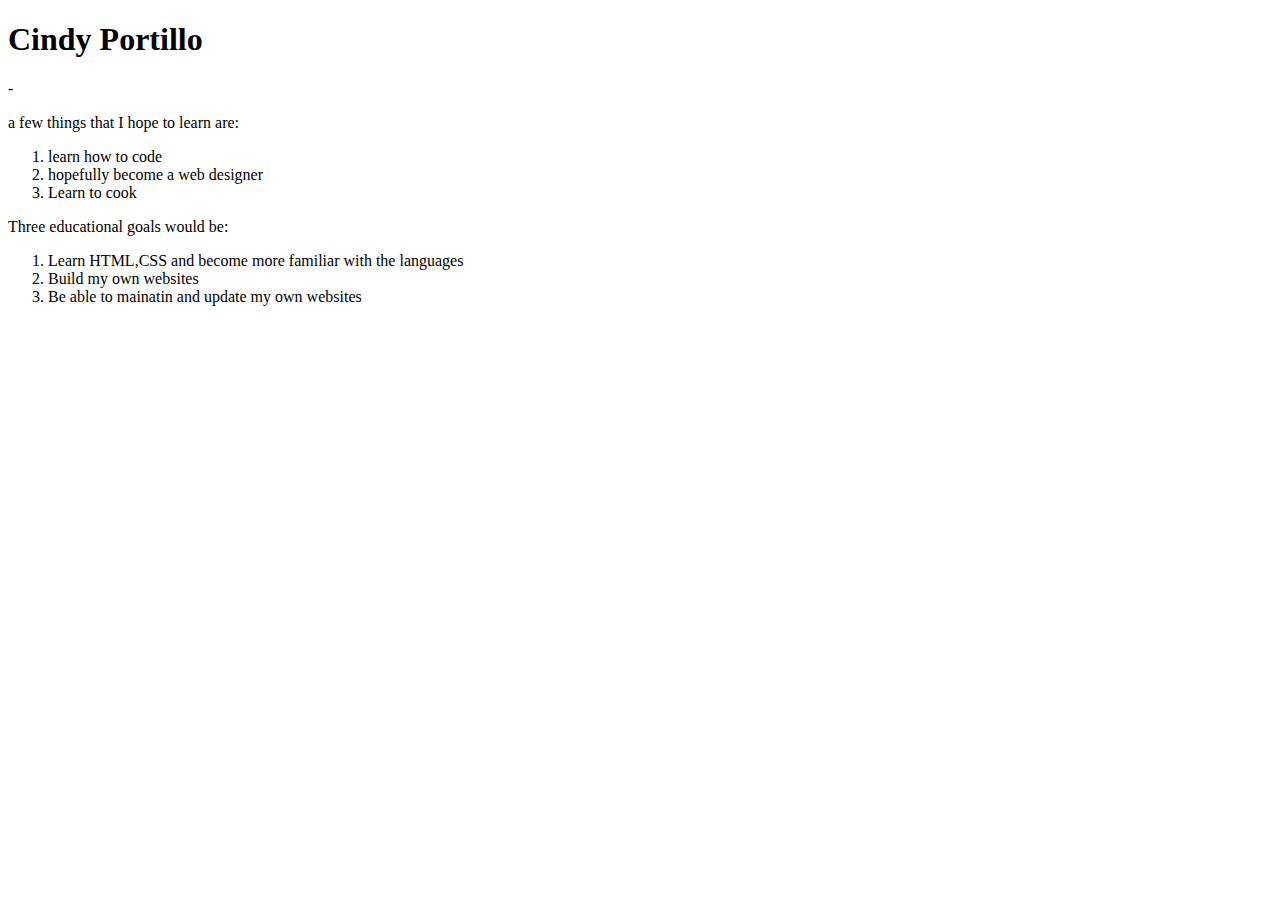
<file: about.html>
<!DOCTYPE html>
<html lang="en">
<head>
    <meta charset="utf-8"
<title> <h1>Cindy Portillo</h1>-</title>
    </head>
<body>
   <p> a few things that I hope to learn are:</p> 
<nav>
<ol>
  <li>learn how to code</li>
  <li> hopefully become a web designer</li>
  <li>Learn to cook</li>
</ol>
    
    <p> Three educational goals would be:</p>
    
    <ol>
  <li>Learn HTML,CSS and become more familiar with the languages</li>
  <li>Build my own websites</li>
  <li>Be able to mainatin and update my own websites</li>
</ol>
    <style>
.content {
  max-width: 500px;
  margin: auto;
}
</style>
<body>

<div class="content">
  <!-- Page content -->
</div>

</body>
</file>
